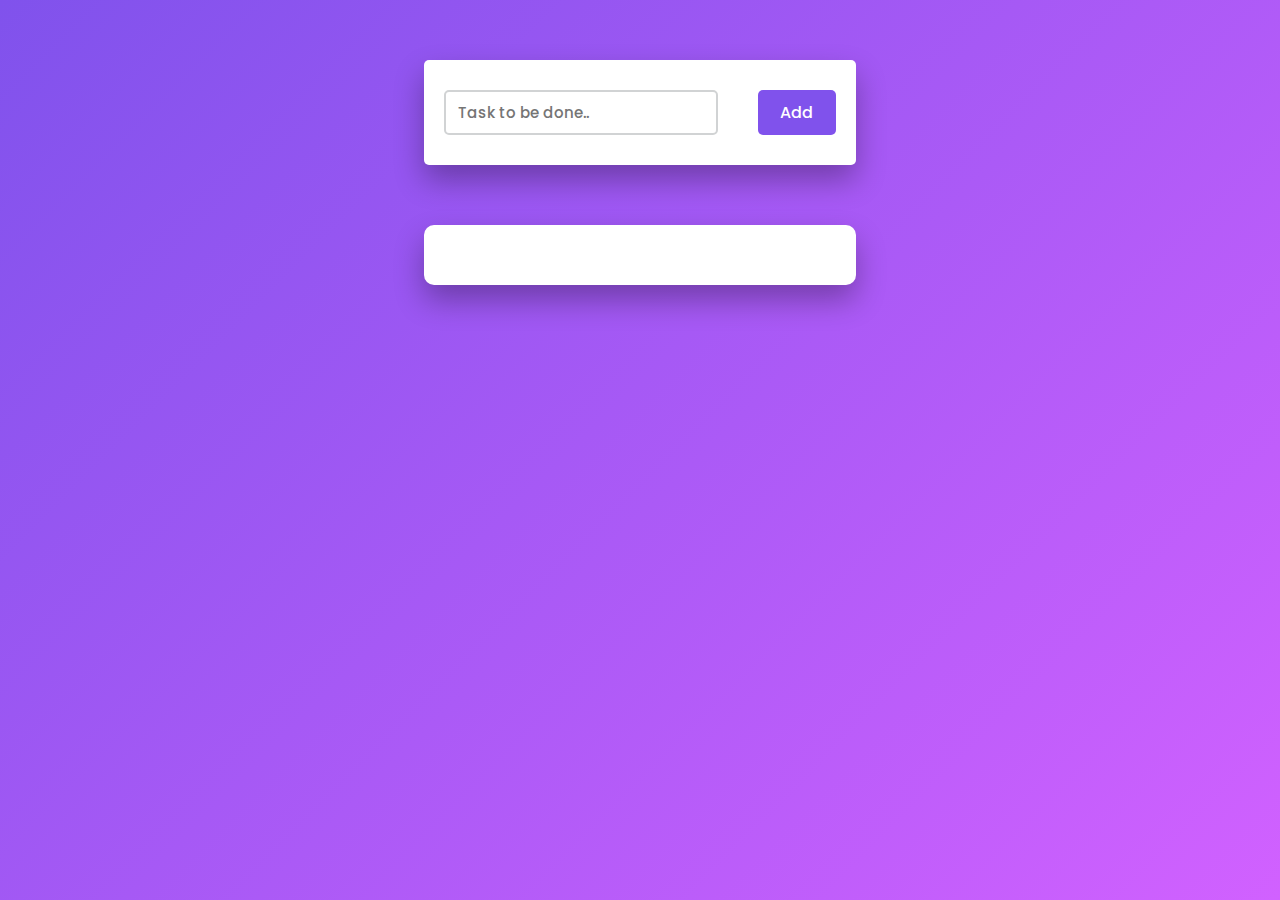
<file: TASK2.html>
<!DOCTYPE html>
<html lang="en">
<head>
    <title>Simple To Do List</title>
    <!--Google Font-->
    <link href="https://fonts.googleapis.com/css2?family=Poppins:wght@400;500&display=swap" rel="stylesheet">
    <!--Font Awesome CDN-->
    <link rel="stylesheet" href="https://cdnjs.cloudflare.com/ajax/libs/font-awesome/5.15.2/css/all.min.css">
    <!--Stylesheet-->
    <link rel="stylesheet" href="style_task2.css">
</head>
<body>
    <div class="container">
        <div id="newtask">
            <input type="text" placeholder="Task to be done..">
            <button id="push">Add</button>
        </div>
        <div id="tasks"></div>
    </div>
    <!--Script-->
    <script src="task2_script.js"></script>
</body>
</html>
</file>
<file: style_task2.css>
*,
*:before,
*:after{
    padding: 0;
    margin: 0;
    box-sizing: border-box;
}
body{
    height: 100vh;
    background: linear-gradient(
        135deg,
        #8052ec,
        #d161ff
    );
}
.container{
    width: 40%;
    min-width: 450px;
    position: absolute;
    margin: auto;
    left: 0;
    right: 0;
    top: 30px;
    padding: 30px 40px;
}
#newtask{
    position: relative;
    background-color: #ffffff;
    padding: 30px 20px;
    border-radius: 5px;
    box-shadow: 0 15px 30px rgba(0,0,0,0.3);
}
#newtask input{
    width: 70%;
    width: 70%;
    height: 45px;
    font-family: 'Poppins',sans-serif;
    font-size: 15px;
    border: 2px solid #d1d3d4;
    padding: 12px;
    color: #111111;
    font-weight: 500;
    position: relative;
    border-radius: 5px;
}
#newtask input:focus{
    outline: none;
    border-color: #8052ec;
}

#newtask button{
    position: relative;
    float: right;
    width: 20%;
    height: 45px;
    border-radius: 5px;
    font-family: 'Poppins',sans-serif;
    font-weight: 500;
    font-size: 16px;
    background-color: #8052ec;
    border: none;
    color: #ffffff;
    cursor: pointer;
    outline: none;
}
#tasks{
    background-color: #ffffff;
    padding: 30px 20px;
    margin-top: 60px;
    border-radius: 10px;
    box-shadow: 0 15px 30px rgba(0,0,0,0.3);
    width: 100%;
    position: relative;
}
.task{
    background-color: #ffffff;
    height: 50px;
    padding: 5px 10px;
    margin-top: 10px;
    display: flex;
    align-items: center;
    justify-content: space-between;
    border-bottom: 2px solid #d1d3d4;
    cursor: pointer;
}
.task span{
    font-family: 'Poppins',sans-serif;
    font-size: 15px;
    font-weight: 400;
}
.task button{
    background-color: #8052ec;
    color: #ffffff;
    height: 100%;
    width: 40px;
    border-radius: 5px;
    border: none;
    cursor: pointer;
    outline: none;
}
.completed{
    text-decoration: line-through;
}
</file>
